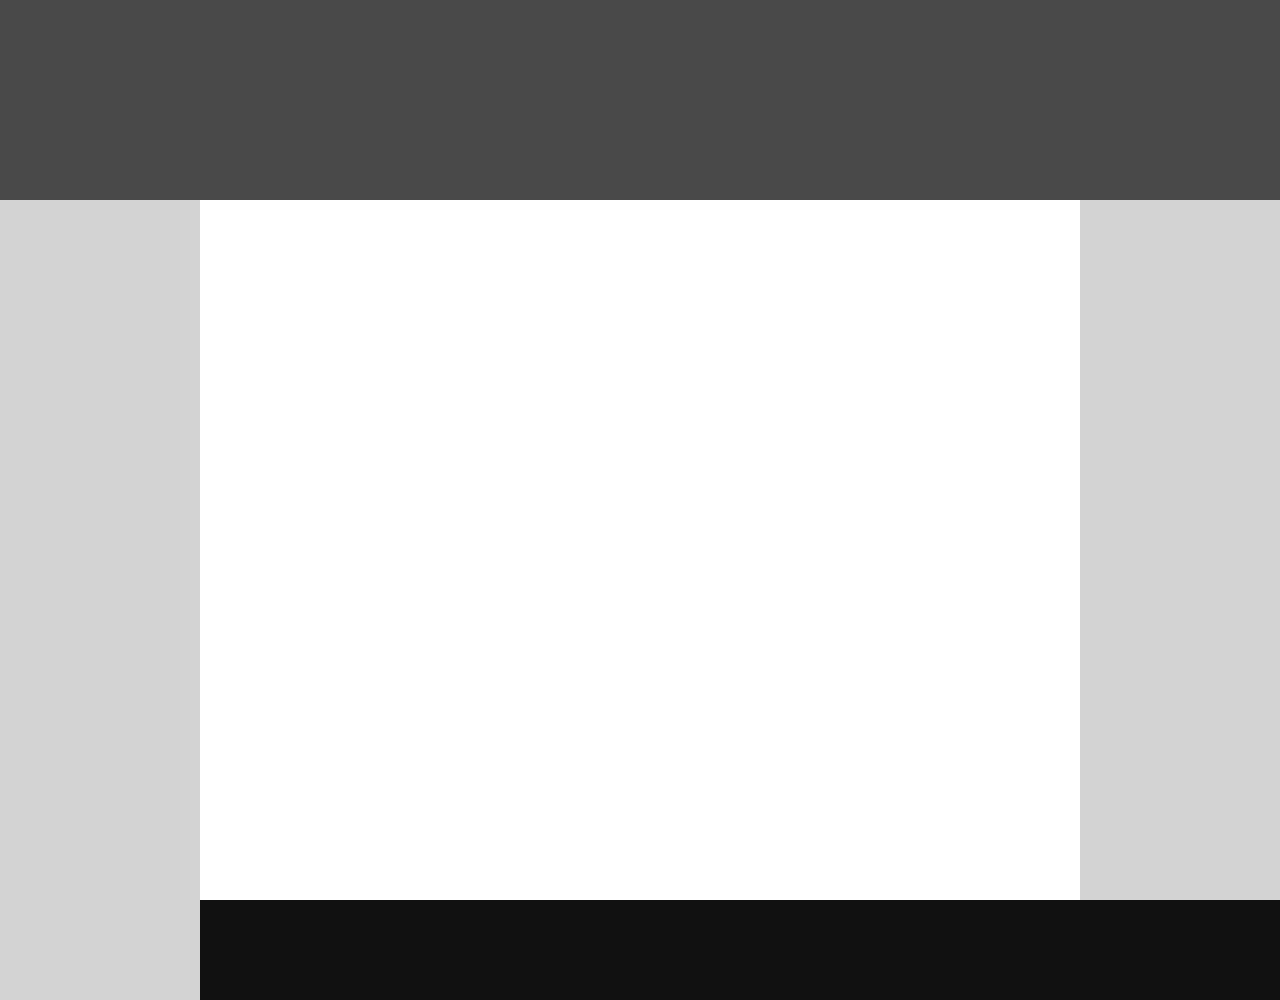
<file: first/index.html>
<!DOCTYPE html>
<html>
    <head>
        <meta charset="UTF-8">
        <meta name="description" content="HTML Practice">
        <meta name="author" content="Aaron Zakimi">
        <meta name="viewport" content="width=device=width, initial-scale=1.0">
        <title>HTML Layout 1</title>
        <link rel="stylesheet" type="text/css" href="reset.css">
        <link rel="stylesheet" type="text/css" href="index.css">
    </head>
    <body>
        <main>
            <section class="main-top-section"></section>
            <section class="left-section"></section>
            <section class="right-section"></section>
        </main>
        <footer class="footer-section"></footer>
    </body>
</html>
</file>
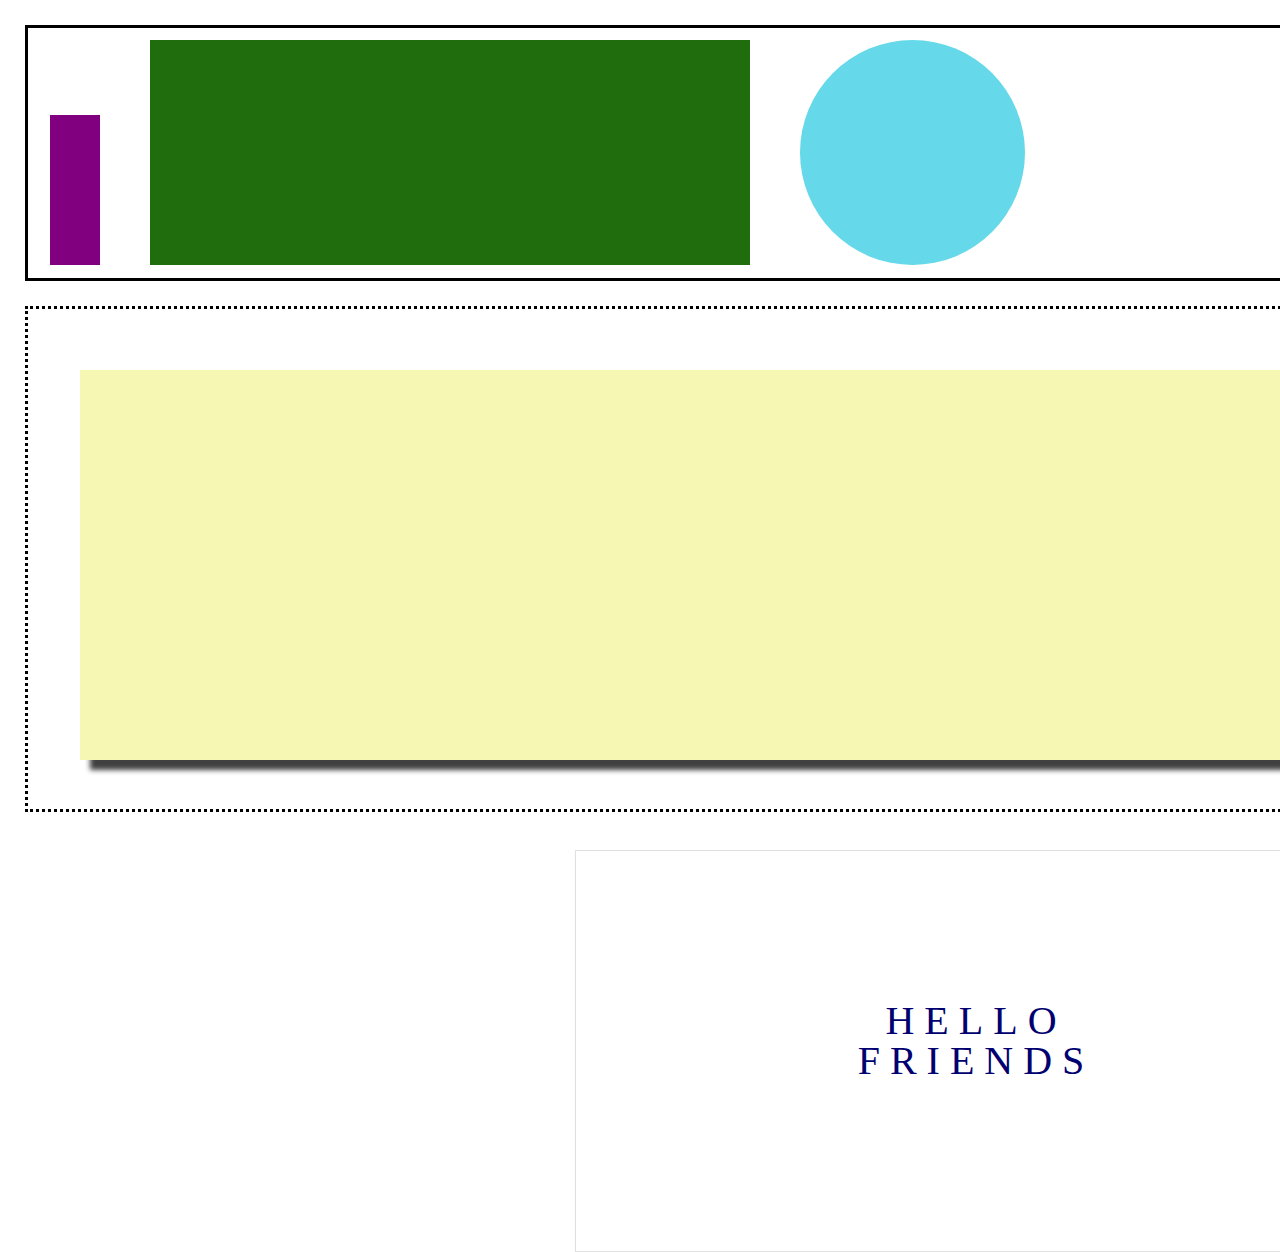
<file: second/index.html>
<!DOCTYPE html>
<html>
    <head>
        <meta charset="UTF-8">
        <meta name="description" content="HTML Practice">
        <meta name="author" content="Aaron Zakimi">
        <meta name="viewport" content="width=device-width, initial-scale=1.0">
        <title>HTML Layout 2</title>
        <link rel="stylesheet" type="text/css" href="index.css">
        <link rel="stylesheet" type="text/css" href="reset.css">
    </head>
    <body>
        <main>
            <header>
                <section class="header-border"></section>
                <section class="left-rectangle"></section>
                <section class="mid-rectangle"></section>
                <span class="dot"></span>
            </header>
            <body>
                <section class="body-border"></section>
                <section class="body-rectangle"></section>
                <section class="greeting-card">
                    <p class="text">HELLO <br> FRIENDS</p>
                </section>
            </body>
        </main>
    </body>
</html>
</file>
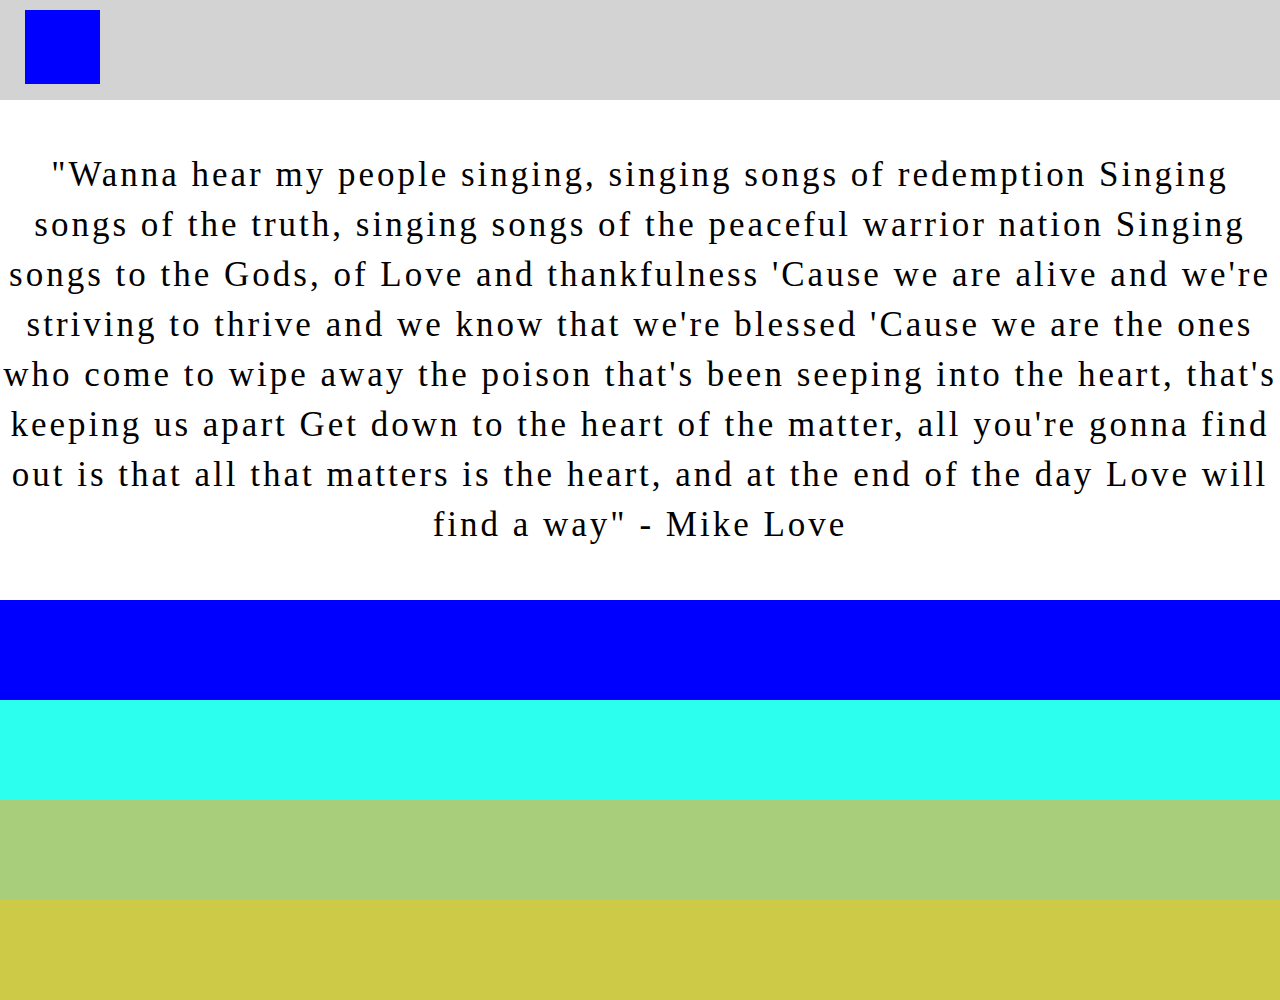
<file: third/index.html>
<!DOCTYPE html>
<html>
    <head>
        <meta charset="UTF-8">
        <meta name="description" content="HTML Practice # 3">
        <meta name="keywords" content="html, css, practice, layout">
        <meta name="author" content="Aaron Zakimi">
        <meta name="viewport" content="width=device-width, initial-scale=1.0">
        <title>HTML/CSS THREE</title>
        <link rel="stylesheet" type="text/css" href="reset.css">
        <link rel="stylesheet" type="text/css" href="index.css">  
    </head>
    <header class="top-bar">
        <section id="left-square"></section>
    </header>
    <body>
        <p class="text">"Wanna hear my people singing, singing songs of redemption
            Singing songs of the truth, singing songs of the peaceful warrior nation
            Singing songs to the Gods, of Love and thankfulness
            'Cause we are alive and we're striving to thrive and we know that we're blessed
            
            'Cause we are the ones who come to wipe away the poison that's been seeping into the heart, that's keeping us apart
            Get down to the heart of the matter, all you're gonna find out is that all that matters is the heart, and at the end of the day
            Love will find a way" - Mike Love</p>
        <section id="bar-1"></section>
        <section id="bar-2"></section>
        <section id="bar-3"></section>
    </body>
    <footer id="bar-4"></footer>
</html>
</file>
<file: first/index.css>
.main-top-section {
    width: 100%;
    height: 200px;
    background-color: rgb(73, 73, 73);
}

.left-section {
    width: 200px;
    height: 800px;
    background-color: lightgrey;
    float: left;
}

.right-section {
    width: 200px;
    height: 800px;
    background-color: lightgrey;
    float: right;
}

.footer-section {
    position: absolute;
    top: 900px;
    left: 200px;
    width: 1520px;
    height: 100px;
    background-color: rgb(17, 17, 17);
}
</file>
<file: second/index.css>
.header-border {
    border: solid black;
    width: 1850px;
    height: 250px;
    margin-left: 25px;
    margin-right: 25px;
    margin-top: 25px;
}

.left-rectangle {
    position: absolute;
    top: 115px;
    left: 50px;
    width: 50px;
    height: 150px;
    background-color: purple;
}

.mid-rectangle {
    position: absolute;
    top: 40px;
    left: 150px;
    width: 600px;
    height: 225px;
    background-color: rgb(32, 109, 13);  
}

.dot {
    width: 225px;
    height: 225px;
    background-color: rgb(101, 217, 233); 
    border-radius: 50%;
    display: inline-block;
    position: absolute;
    left: 800px;
    top: 40px;
}

.body-border {
    border: dotted black;
    width: 1850px;
    height: 500px;
    float: top; 
    margin-left: 25px;
    margin-right: 25px;
    margin-top: 25px;
}

.body-rectangle {
    background-color: rgb(245, 247, 179);
    width: 1555px;
    height: 390px; 
    padding-left: 200px; 
    position: absolute;
    top: 370px;
    left: 80px;
    box-shadow: 10px 10px 5px 0px rgba(0,0,0,0.75);
}

.greeting-card {
    border: solid rgb(224, 224, 224) 1px;
    width: 800px;
    height: 400px; 
    margin-left: 25px;
    margin-right: 25px;
    margin-top: 25px;  
    margin-bottom: 25px;
    box-shadow: 3px 5px 5px 0px rgba(211, 211, 211, 0.75);
    position: absolute;
    top: 825px;
    left: 550px;
}

.text {
    letter-spacing: 10px;
    color: rgb(0, 0, 112);
    font-size: 40px;
    text-align: center;
    margin-top: 150px;
}
</file>
<file: third/index.css>
.top-bar {
   width: 100%;
   height: 100px;
   background-color: lightgrey;
}

#left-square {
    position: absolute;
    top: 10px;
    left: 25px;
    width: 75px;
    height: 74px;
    background-color: blue;
}
.text {
    font-size: 35px;
    text-align: center;
    margin-top: 50px;
    line-height: 50px;
    letter-spacing: 3px;
}
#bar-1 {
    position: absolute;
    top: 600px;
    width: 100%;
    height: 100px;
    background-color: blue; 
}

#bar-2 {
    position: absolute;
    top: 700px;
    width: 100%;
    height: 100px;
    background-color: rgb(44, 255, 237); 
}
#bar-3 {
    position: absolute;
    top: 800px;
    width: 100%;
    height: 100px;
    background-color: rgb(168, 206, 124); 
}
#bar-4 {
    position: absolute;
    top: 900px;
    width: 100%;
    height: 100px;
    background-color: rgb(204, 202, 70); 
}
</file>
